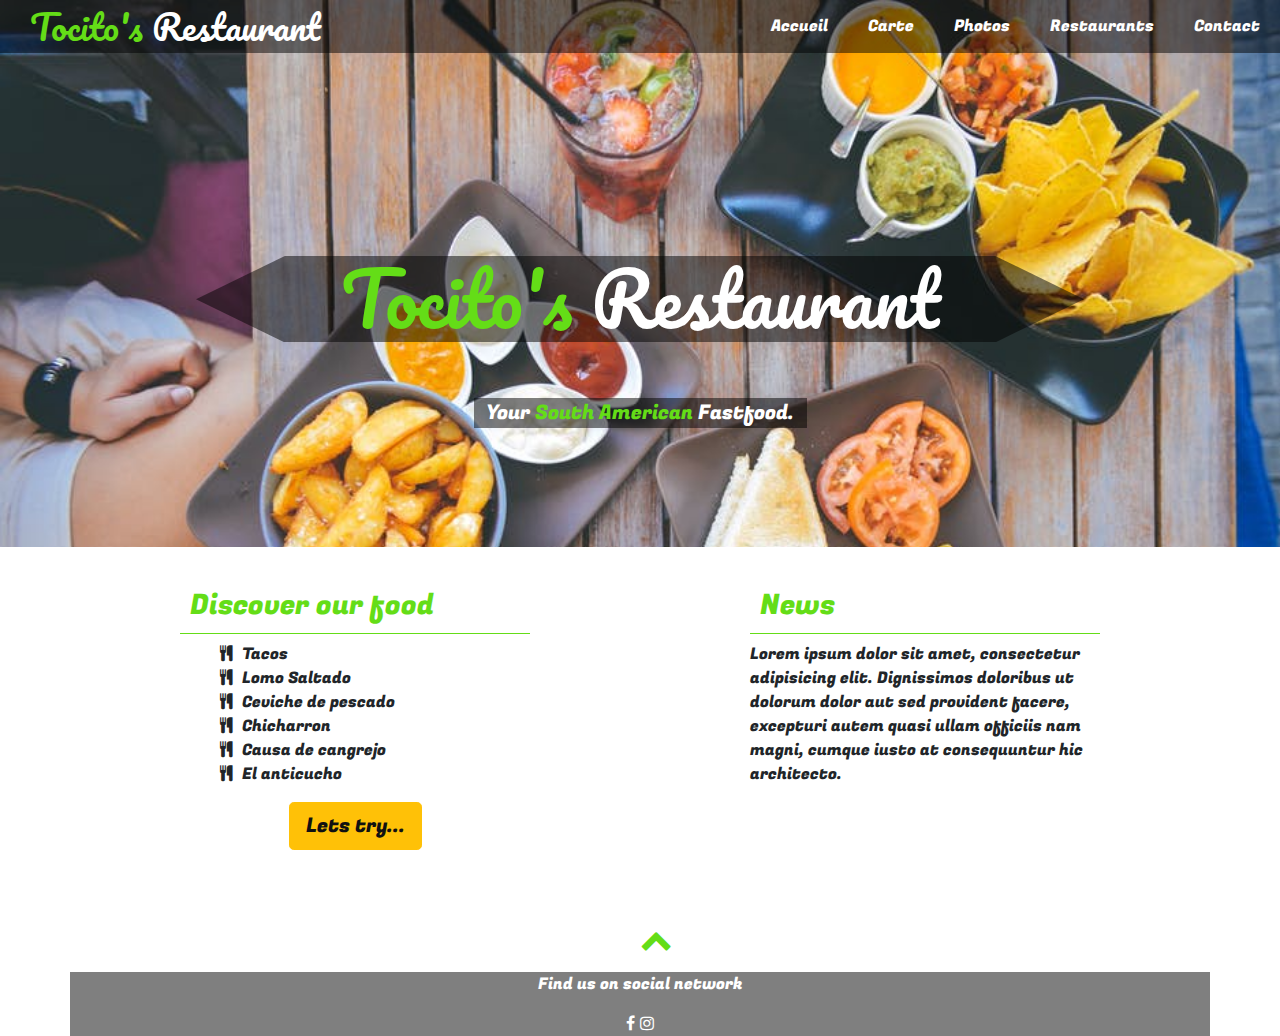
<file: index.html>
<!DOCTYPE html>
<html lang="fr">
<head>
	<meta charset="UTF-8">
	<title>Restaurant-bootstrap</title>

	<meta name="description" content="exercice : réalisation d'un restaurant fictif avec bootstrap">
	<meta name="keywords" content="restaurant bootstrap">

	<meta name="viewport" content="width=device-width, initial-scale=1.0">

	<!-- CSS -->
	<link rel="stylesheet" href="assets/css/style.css">
	
	<!-- Bootstrap -->
	<link rel="stylesheet" href="assets/bootstrap/bootstrap-grid.css">
	<link rel="stylesheet" href="assets/bootstrap/bootstrap-grid.min.css">
	<link rel="stylesheet" href="assets/bootstrap/bootstrap-reboot.css">
	<link rel="stylesheet" href="assets/bootstrap/bootstrap-reboot.min.css">
	<link rel="stylesheet" href="assets/bootstrap/bootstrap.css">
	<link rel="stylesheet" href="assets/bootstrap/bootstrap.min.css">
	
	<!-- JQuery -->
	<script src="https://code.jquery.com/jquery-3.2.1.slim.min.js" integrity="sha384-KJ3o2DKtIkvYIK3UENzmM7KCkRr/rE9/Qpg6aAZGJwFDMVNA/GpGFF93hXpG5KkN" crossorigin="anonymous"></script>

	<!-- Popper.js -->
	<script src="https://cdnjs.cloudflare.com/ajax/libs/popper.js/1.12.3/umd/popper.min.js" integrity="sha384-vFJXuSJphROIrBnz7yo7oB41mKfc8JzQZiCq4NCceLEaO4IHwicKwpJf9c9IpFgh" crossorigin="anonymous"></script>
	<script src="https://maxcdn.bootstrapcdn.com/bootstrap/4.0.0-beta.2/js/bootstrap.min.js" integrity="sha384-alpBpkh1PFOepccYVYDB4do5UnbKysX5WZXm3XxPqe5iKTfUKjNkCk9SaVuEZflJ" crossorigin="anonymous"></script>

	<!-- FONT -->
	 <link href="https://fonts.googleapis.com/css?family=Fugaz+One|Pacifico" rel="stylesheet"> 

	<!--fontawesome-->
	<link rel="stylesheet" href="https://cdnjs.cloudflare.com/ajax/libs/font-awesome/4.7.0/css/font-awesome.min.css">
	
	<!-- https://www.freepik.com/ -> Photo du chef -->

</head>
<body>
<!-- NAVBAR -->

	<nav class="navbar navbar-expand-md navbar-light p-0" id="intro">
		
  		<h2 class="navbar-brand mb-0 h1"><span class="colortotico">Tocito's</span> Restaurant</h2>

		<button class="navbar-toggler" type="button" data-toggle="collapse" data-target="#navbarSupportedContent" aria-controls="navbarSupportedContent" aria-expanded="false" aria-label="Toggle navigation">
			<span class="navbar-toggler-icon"></span>
		</button>

		<div class="collapse navbar-collapse" id="navbarSupportedContent">
			<ul class="navbar-nav">
				<li class="nav-item active">
					<a class="nav-link" href="index.html">Accueil<span class="sr-only">(current)</span></a>
				</li>
				<li class="nav-item">
					<a class="nav-link" href="menu.html">Carte</a>
				</li>
				<li class="nav-item dropdown">
					<a class="nav-link" href="photo.html">Photos</a>
				</li>
				<li class="nav-item">
					<a class="nav-link" href="restaurant.html">Restaurants</a>
				</li>
				<li class="nav-item">
					<a class="nav-link" href="contact.html">Contact</a>
				</li>
			</ul>
		</div>
	</nav>


<!-- End : NAVBAR -->
<!-- JUMBOTRON -->
	<header class="jumbotron jumbotron-fluid">
		<div class="container">
		    <h1 class="display-3"><span class="colortotico">Tocito's</span> Restaurant</h1>
		    <p class="lead">Your <span class="colortotico">South American</span> Fastfood.</p>
	  	</div>
	</header>
<!-- End: JUMBOTRON -->
<!-- PANELS -->
	<main class="container" id="panels">
		<div class="row justify-content-around">
			<div class="col-md-4">
				<div class="panel panel-default">
					<div class="panel-heading">
						<h3 class="panel-title">Discover our food</h3>
					</div>
					<div class="panel-body">
						<ul>
							<li><i class="fa fa-cutlery" aria-hidden="true"></i>
							Tacos</li>
							<li><i class="fa fa-cutlery" aria-hidden="true"></i>
							Lomo Saltado</li>
							<li><i class="fa fa-cutlery" aria-hidden="true"></i>
							Ceviche de pescado</li>
							<li><i class="fa fa-cutlery" aria-hidden="true"></i>
							Chicharron</li>
							<li><i class="fa fa-cutlery" aria-hidden="true"></i>
							Causa de cangrejo</li>
							<li><i class="fa fa-cutlery" aria-hidden="true"></i>
							El anticucho</li>
						</ul>
						<a href="menu.html"><button type="button" class="btn btn-warning btn-lg">Lets try...</button></a>
					</div>
				</div>
			</div>
			<div class="col-md-4">
				<div class="panel panel-default">
					<div class="panel-heading">
						<h3 class="panel-title">News</h3>
					</div>
					<div class="panel-body">
						Lorem ipsum dolor sit amet, consectetur adipisicing elit. Dignissimos doloribus ut dolorum dolor aut sed provident facere, excepturi autem quasi ullam officiis nam magni, cumque iusto at consequuntur hic architecto.
					</div>
				</div>
			</div>
		</div>
	</main>
	<a id="chevron" rel="" href="#intro" class="anchorLink">
			<i class="fa fa-chevron-up fa-2x" aria-hidden="true"></i>
		</a>
<!-- End: PANELS -->
<!-- FOOTER -->
	<footer class="container">
		<div class="row">
			<div class="col-12"><p>Find us on social network</p></div>
			<div class="col-12"><i class="fa fa-facebook" aria-hidden="true"></i> <i class="fa fa-instagram" aria-hidden="true"></i></div>
		</div>
	</footer>
<!-- End : FOOTER -->

	<!--Jquery uniquement pour mettre l'effet "smooth scroll" sur l'encoche en bas !-->	   
	<script src="https://ajax.googleapis.com/ajax/libs/jquery/2.2.4/jquery.min.js"></script> 

	<script src="assets/js/script.js"></script>
</body>
</html>
</file>
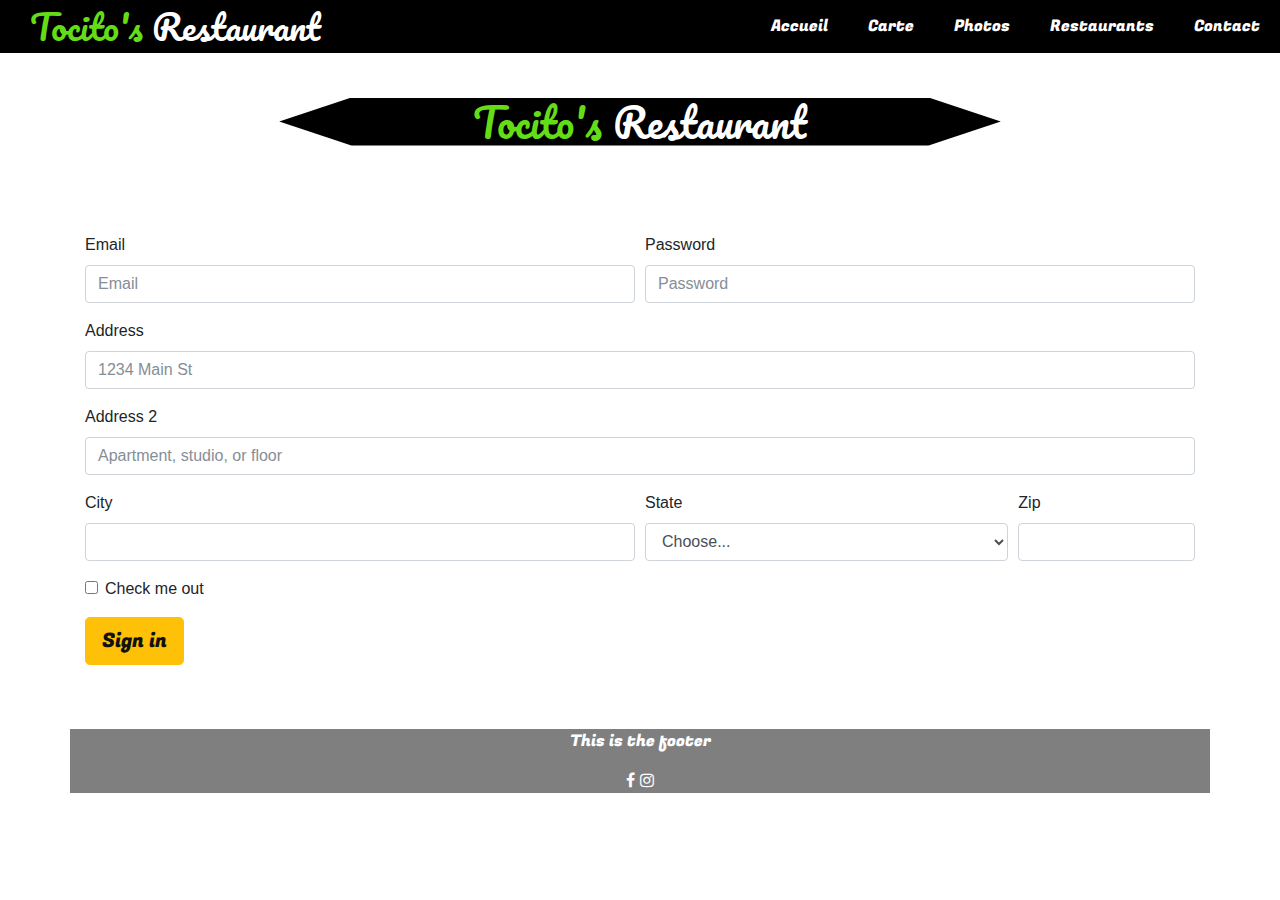
<file: contact.html>
<!DOCTYPE html>
<html lang="fr">
<head>
	<meta charset="UTF-8">
	<title>Restaurant-bootstrap</title>

	<meta name="description" content="exercice : réalisation d'un restaurant fictif avec bootstrap">
	<meta name="keywords" content="restaurant bootstrap">

	<meta name="viewport" content="width=device-width, initial-scale=1.0">

	<!-- CSS -->
	<link rel="stylesheet" href="assets/css/photo.css">
	
	<!-- Bootstrap -->
	<link rel="stylesheet" href="assets/bootstrap/bootstrap-grid.css">
	<link rel="stylesheet" href="assets/bootstrap/bootstrap-grid.min.css">
	<link rel="stylesheet" href="assets/bootstrap/bootstrap-reboot.css">
	<link rel="stylesheet" href="assets/bootstrap/bootstrap-reboot.min.css">
	<link rel="stylesheet" href="assets/bootstrap/bootstrap.css">
	<link rel="stylesheet" href="assets/bootstrap/bootstrap.min.css">
	
	<!-- FONT -->
	 <link href="https://fonts.googleapis.com/css?family=Fugaz+One|Pacifico" rel="stylesheet"> 

	<!--fontawesome-->
	<link rel="stylesheet" href="https://cdnjs.cloudflare.com/ajax/libs/font-awesome/4.7.0/css/font-awesome.min.css">
	
	<!-- https://www.freepik.com/ -> Photo du chef -->

</head>
<body>
<!-- NAVBAR -->

	<nav class="navbar navbar-expand-md navbar-light p-0">
		
  		<h2 class="navbar-brand mb-0 h1"><span class="colortotico">Tocito's</span> Restaurant</h2>

		<button class="navbar-toggler" type="button" data-toggle="collapse" data-target="#navbarSupportedContent" aria-controls="navbarSupportedContent" aria-expanded="false" aria-label="Toggle navigation">
			<span class="navbar-toggler-icon"></span>
		</button>

		<div class="collapse navbar-collapse" id="navbarSupportedContent">
			<ul class="navbar-nav">
				<li class="nav-item active">
					<a class="nav-link" href="index.html">Accueil<span class="sr-only">(current)</span></a>
				</li>
				<li class="nav-item">
					<a class="nav-link" href="menu.html">Carte</a>
				</li>
				<li class="nav-item dropdown">
					<a class="nav-link" href="photo.html">Photos</a>
				</li>
				<li class="nav-item">
					<a class="nav-link" href="restaurant.html">Restaurants</a>
				</li>
				<li class="nav-item">
					<a class="nav-link" href="contact.html">Contact</a>
				</li>
			</ul>
		</div>
	</nav>
<!-- End : NAVBAR -->
<!-- JUMBOTRON -->
	<header class="jumbotron jumbotron-fluid">
		<div class="container">
		    <h1 class="display-6"><span class="colortotico">Tocito's</span> Restaurant</h1>
	  	</div>
	</header>
<!-- End: JUMBOTRON -->
<!-- PANELS -->
<main class="container" id="panels">
	<form>
		<div class="form-row">
			<div class="form-group col-md-6">
				<label for="inputEmail4">Email</label>
				<input type="email" class="form-control" id="inputEmail4" placeholder="Email">
			</div>
			<div class="form-group col-md-6">
				<label for="inputPassword4">Password</label>
				<input type="password" class="form-control" id="inputPassword4" placeholder="Password">
			</div>
		</div>
		<div class="form-group">
			<label for="inputAddress">Address</label>
			<input type="text" class="form-control" id="inputAddress" placeholder="1234 Main St">
		</div>
		<div class="form-group">
			<label for="inputAddress2">Address 2</label>
			<input type="text" class="form-control" id="inputAddress2" placeholder="Apartment, studio, or floor">
		</div>
		<div class="form-row">
			<div class="form-group col-md-6">
				<label for="inputCity">City</label>
				<input type="text" class="form-control" id="inputCity">
			</div>
			<div class="form-group col-md-4">
				<label for="inputState">State</label>
				<select id="inputState" class="form-control">
					<option selected>Choose...</option>
					<option>...</option>
				</select>
			</div>
			<div class="form-group col-md-2">
				<label for="inputZip">Zip</label>
				<input type="text" class="form-control" id="inputZip">
			</div>
		</div>
		<div class="form-group">
			<div class="form-check">
				<label class="form-check-label">
					<input class="form-check-input" type="checkbox"> Check me out
				</label>
			</div>
		</div>
		<button type="button" class="btn btn-warning btn-lg">Sign in</button>
	</form>
</main>
<!-- End: PANELS -->
<!-- FOOTER -->
	<footer class="container">
		<div class="row">
			<div class="col-12"><p>This is the footer</p></div>
			<div class="col-12"><i class="fa fa-facebook" aria-hidden="true"></i> <i class="fa fa-instagram" aria-hidden="true"></i></div>
		</div>
	</footer>
<!-- End : FOOTER -->
	<!-- JQuery -->
	<script src="https://code.jquery.com/jquery-3.2.1.slim.min.js" integrity="sha384-KJ3o2DKtIkvYIK3UENzmM7KCkRr/rE9/Qpg6aAZGJwFDMVNA/GpGFF93hXpG5KkN" crossorigin="anonymous"></script>

	<!-- Popper.js -->
	<script src="https://cdnjs.cloudflare.com/ajax/libs/popper.js/1.12.3/umd/popper.min.js" integrity="sha384-vFJXuSJphROIrBnz7yo7oB41mKfc8JzQZiCq4NCceLEaO4IHwicKwpJf9c9IpFgh" crossorigin="anonymous"></script>
	<script src="https://maxcdn.bootstrapcdn.com/bootstrap/4.0.0-beta.2/js/bootstrap.min.js" integrity="sha384-alpBpkh1PFOepccYVYDB4do5UnbKysX5WZXm3XxPqe5iKTfUKjNkCk9SaVuEZflJ" crossorigin="anonymous"></script>
</body>
</html>
</file>
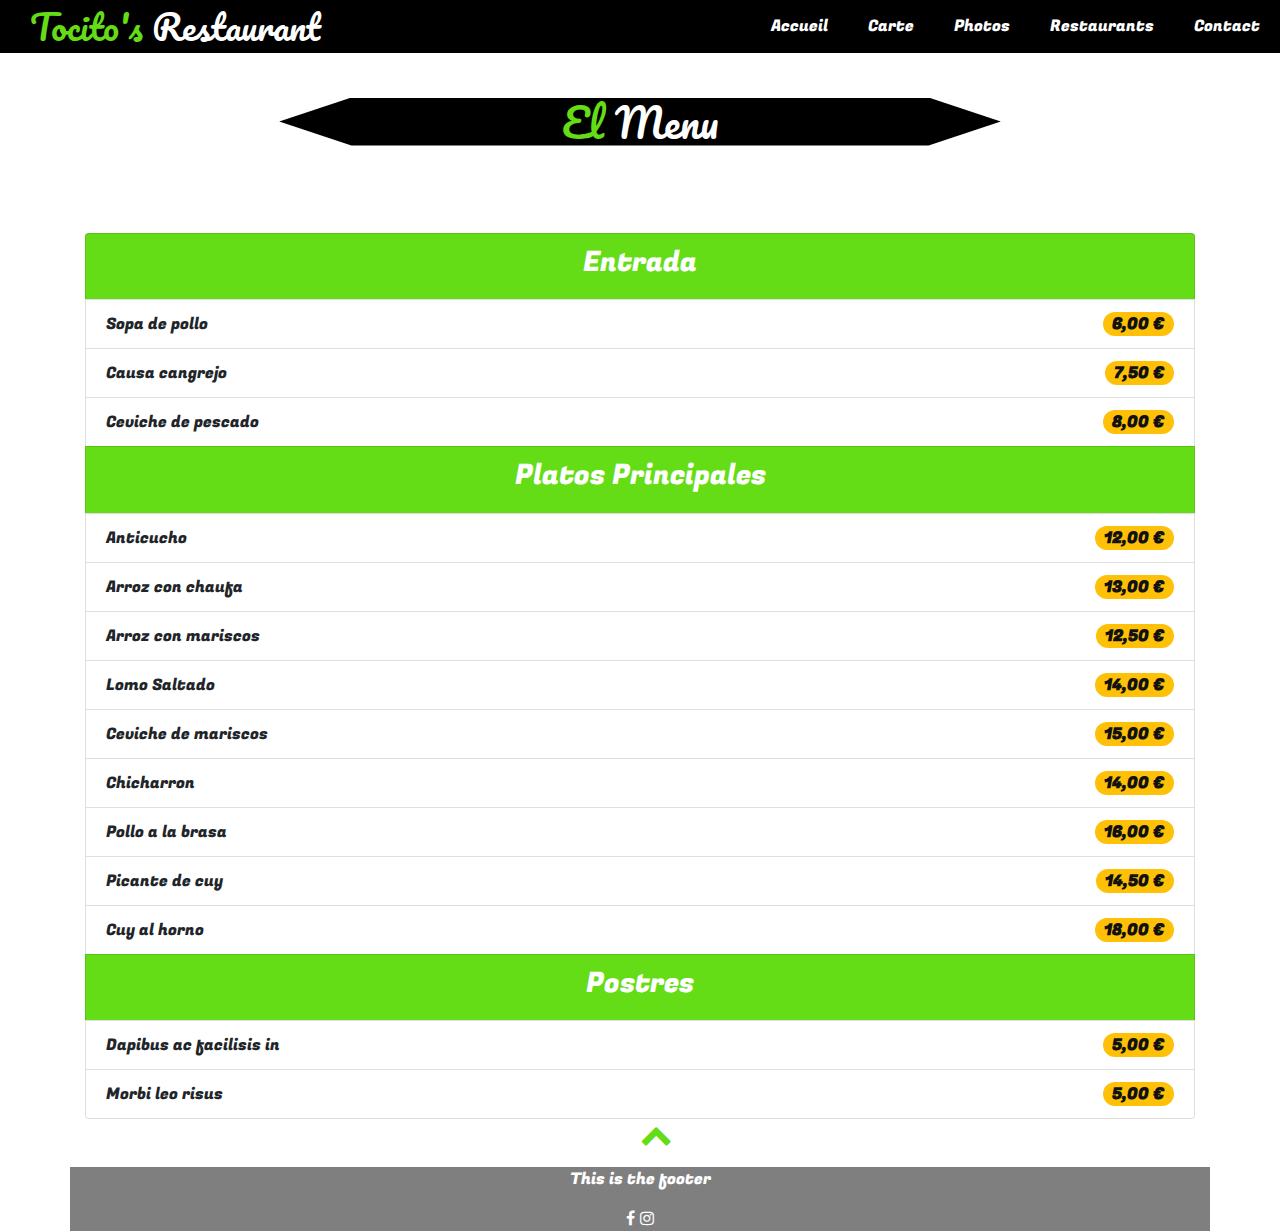
<file: menu.html>
<!DOCTYPE html>
<html lang="fr">
<head>
	<meta charset="UTF-8">
	<title>Menu</title>

	<meta name="description" content="exercice : réalisation d'un restaurant fictif avec bootstrap">
	<meta name="keywords" content="restaurant bootstrap">

	<meta name="viewport" content="width=device-width, initial-scale=1.0">

	<!-- CSS -->
	<link rel="stylesheet" href="assets/css/photo.css">
	
	<!-- Bootstrap -->
	<link rel="stylesheet" href="assets/bootstrap/bootstrap-grid.css">
	<link rel="stylesheet" href="assets/bootstrap/bootstrap-grid.min.css">
	<link rel="stylesheet" href="assets/bootstrap/bootstrap-reboot.css">
	<link rel="stylesheet" href="assets/bootstrap/bootstrap-reboot.min.css">
	<link rel="stylesheet" href="assets/bootstrap/bootstrap.css">
	<link rel="stylesheet" href="assets/bootstrap/bootstrap.min.css">
	
	<!-- JQuery -->
	<script src="https://code.jquery.com/jquery-3.2.1.slim.min.js" integrity="sha384-KJ3o2DKtIkvYIK3UENzmM7KCkRr/rE9/Qpg6aAZGJwFDMVNA/GpGFF93hXpG5KkN" crossorigin="anonymous"></script>

	<!-- Popper.js -->
	<script src="https://cdnjs.cloudflare.com/ajax/libs/popper.js/1.12.3/umd/popper.min.js" integrity="sha384-vFJXuSJphROIrBnz7yo7oB41mKfc8JzQZiCq4NCceLEaO4IHwicKwpJf9c9IpFgh" crossorigin="anonymous"></script>
	<script src="https://maxcdn.bootstrapcdn.com/bootstrap/4.0.0-beta.2/js/bootstrap.min.js" integrity="sha384-alpBpkh1PFOepccYVYDB4do5UnbKysX5WZXm3XxPqe5iKTfUKjNkCk9SaVuEZflJ" crossorigin="anonymous"></script>

	<!-- FONT -->
	 <link href="https://fonts.googleapis.com/css?family=Fugaz+One|Pacifico" rel="stylesheet"> 

	<!--fontawesome-->
	<link rel="stylesheet" href="https://cdnjs.cloudflare.com/ajax/libs/font-awesome/4.7.0/css/font-awesome.min.css">
	
	<!-- https://www.freepik.com/ -> Photo du chef -->

</head>
<body>
<!-- NAVBAR -->

	<nav class="navbar navbar-expand-md navbar-light p-0" id="intro">
		
  		<h2 class="navbar-brand mb-0 h1"><span class="colortotico">Tocito's</span> Restaurant</h2>

		<button class="navbar-toggler" type="button" data-toggle="collapse" data-target="#navbarSupportedContent" aria-controls="navbarSupportedContent" aria-expanded="false" aria-label="Toggle navigation">
			<span class="navbar-toggler-icon"></span>
		</button>

		<div class="collapse navbar-collapse" id="navbarSupportedContent">
			<ul class="navbar-nav">
				<li class="nav-item active">
					<a class="nav-link" href="index.html">Accueil<span class="sr-only">(current)</span></a>
				</li>
				<li class="nav-item">
					<a class="nav-link" href="menu.html">Carte</a>
				</li>
				<li class="nav-item dropdown">
					<a class="nav-link" href="photo.html">Photos</a>
				</li>
				<li class="nav-item">
					<a class="nav-link" href="restaurant.html">Restaurants</a>
				</li>
				<li class="nav-item">
					<a class="nav-link" href="contact.html">Contact</a>
				</li>
			</ul>
		</div>
	</nav>
<!-- End : NAVBAR -->
<!-- JUMBOTRON -->
	<header class="jumbotron jumbotron-fluid">
		<div class="container">
		    <h1 class="display-7"><span class="colortotico">El</span> Menu</h1>
	  	</div>
	</header>
<!-- End: JUMBOTRON -->
<!-- MAIN : MENU -->
	<main class="container">
		<ul class="list-group">
			<li class="list-group-item  text-center titles-menu"><h3>Entrada</h3></li>
			<li class="list-group-item d-flex justify-content-between align-items-center">
				Sopa de pollo
				<span class="badge badge-warning badge-pill">6,00 €</span>
			</li>
			<li class="list-group-item d-flex justify-content-between align-items-center">
				Causa cangrejo
				<span class="badge badge-warning badge-pill">7,50 €</span>
			</li>
			<li class="list-group-item d-flex justify-content-between align-items-center">
				Ceviche de pescado
				<span class="badge badge-warning badge-pill">8,00 €</span>
			</li>
			<li class="list-group-item text-center titles-menu"><h3>Platos Principales</h3></li>
			<li class="list-group-item d-flex justify-content-between align-items-center">
				Anticucho
				<span class="badge badge-warning badge-pill">12,00 €</span>
			</li>
			<li class="list-group-item d-flex justify-content-between align-items-center">
				Arroz con chaufa
				<span class="badge badge-warning badge-pill">13,00 €</span>
			</li>
			<li class="list-group-item d-flex justify-content-between align-items-center">
				Arroz con mariscos
				<span class="badge badge-warning badge-pill">12,50 €</span>
			</li>
			<li class="list-group-item d-flex justify-content-between align-items-center">
				Lomo Saltado
				<span class="badge badge-warning badge-pill">14,00 €</span>
			</li>
			<li class="list-group-item d-flex justify-content-between align-items-center">
				Ceviche de mariscos
				<span class="badge badge-warning badge-pill">15,00 €</span>
			</li>
			<li class="list-group-item d-flex justify-content-between align-items-center">
				Chicharron
				<span class="badge badge-warning badge-pill">14,00 €</span>
			</li>
			<li class="list-group-item d-flex justify-content-between align-items-center">
				Pollo a la brasa
				<span class="badge badge-warning badge-pill">16,00 €</span>
			</li>
			<li class="list-group-item d-flex justify-content-between align-items-center">
				Picante de cuy
				<span class="badge badge-warning badge-pill">14,50 €</span>
			</li>
			<li class="list-group-item d-flex justify-content-between align-items-center">
				Cuy al horno
				<span class="badge badge-warning badge-pill">18,00 €</span>
			</li>
			<li class="list-group-item text-center titles-menu"><h3>Postres</h3></li>
			<li class="list-group-item d-flex justify-content-between align-items-center">
				Dapibus ac facilisis in
				<span class="badge badge-warning badge-pill">5,00 €</span>
			</li>
			<li class="list-group-item d-flex justify-content-between align-items-center">
				Morbi leo risus
				<span class="badge badge-warning badge-pill">5,00 €</span>
			</li>
		</ul>
		<a id=chevron rel="" href="#intro" class="anchorLink">
			<i class="fa fa-chevron-up fa-2x" aria-hidden="true"></i>
		</a>
	</main>
<!-- End : MAIN : MENU -->
<!-- FOOTER -->
	<footer class="container">
		<div class="row">
			<div class="col-12"><p>This is the footer</p></div>
			<div class="col-12"><i class="fa fa-facebook" aria-hidden="true"></i> <i class="fa fa-instagram" aria-hidden="true"></i></div>
		</div>
	</footer>
<!-- End : FOOTER -->

<!--Jquery uniquement pour mettre l'effet "smooth scroll" sur l'encoche en bas !-->	     
	<script src="https://ajax.googleapis.com/ajax/libs/jquery/2.2.4/jquery.min.js"></script> 

	<script src="assets/js/script.js"></script>
</body>
</html>
</file>
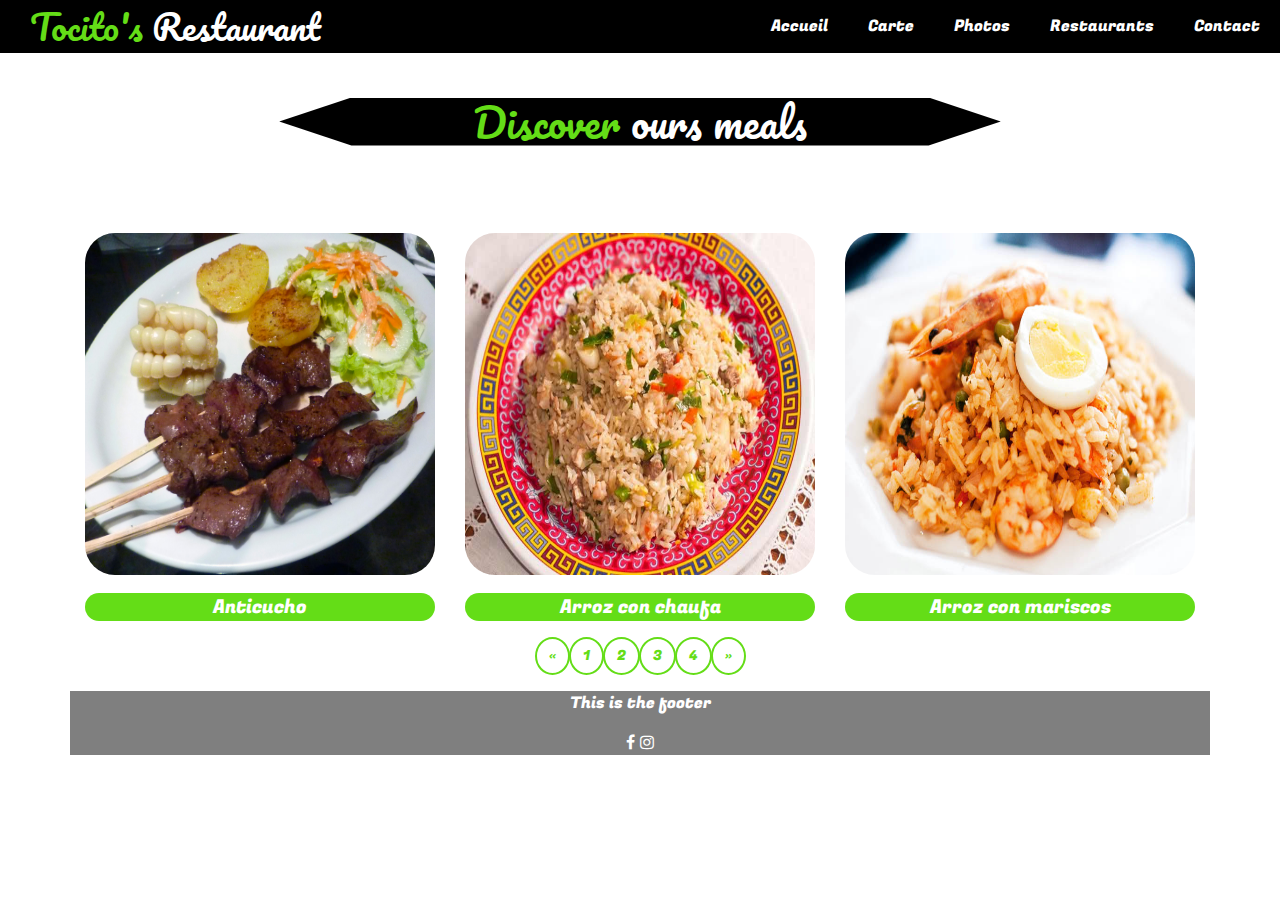
<file: photo.html>
<!DOCTYPE html>
<html lang="fr">
<head>
	<meta charset="UTF-8">
	<title>Restaurant-bootstrap</title>

	<meta name="description" content="exercice : réalisation d'un restaurant fictif avec bootstrap">
	<meta name="keywords" content="restaurant bootstrap">

	<meta name="viewport" content="width=device-width, initial-scale=1.0">

	<!-- CSS -->
	<link rel="stylesheet" href="assets/css/photo.css">
	
	<!-- Bootstrap -->
	<link rel="stylesheet" href="assets/bootstrap/bootstrap-grid.css">
	<link rel="stylesheet" href="assets/bootstrap/bootstrap-grid.min.css">
	<link rel="stylesheet" href="assets/bootstrap/bootstrap-reboot.css">
	<link rel="stylesheet" href="assets/bootstrap/bootstrap-reboot.min.css">
	<link rel="stylesheet" href="assets/bootstrap/bootstrap.css">
	<link rel="stylesheet" href="assets/bootstrap/bootstrap.min.css">
	
	<!-- FONT -->
	 <link href="https://fonts.googleapis.com/css?family=Fugaz+One|Pacifico" rel="stylesheet"> 

	<!--fontawesome-->
	<link rel="stylesheet" href="https://cdnjs.cloudflare.com/ajax/libs/font-awesome/4.7.0/css/font-awesome.min.css">
	
	<!-- https://www.freepik.com/ -> Photo du chef -->

</head>
<body>
<!-- NAVBAR -->
	<nav class="navbar navbar-expand-md navbar-light p-0">
		
  		<h2 class="navbar-brand mb-0 h1"><span class="colortotico">Tocito's</span> Restaurant</h2>

		<button class="navbar-toggler" type="button" data-toggle="collapse" data-target="#navbarSupportedContent" aria-controls="navbarSupportedContent" aria-expanded="false" aria-label="Toggle navigation">
			<span class="navbar-toggler-icon"></span>
		</button>

		<div class="collapse navbar-collapse" id="navbarSupportedContent">
			<ul class="navbar-nav">
				<li class="nav-item active">
					<a class="nav-link" href="index.html">Accueil<span class="sr-only">(current)</span></a>
				</li>
				<li class="nav-item">
					<a class="nav-link" href="menu.html">Carte</a>
				</li>
				<li class="nav-item dropdown">
					<a class="nav-link" href="photo.html">Photos</a>
				</li>
				<li class="nav-item">
					<a class="nav-link" href="restaurant.html">Restaurants</a>
				</li>
				<li class="nav-item">
					<a class="nav-link" href="contact.html">Contact</a>
				</li>
			</ul>
		</div>
	</nav>
<!-- End : NAVBAR -->
<!-- JUMBOTRON -->
	<header class="jumbotron jumbotron-fluid">
		<div class="container">
		    <h1 class="display-6"><span class="colortotico">Discover</span> ours meals</h1>
	  	</div>
	</header>
<!-- End: JUMBOTRON -->
<!-- GALLERY PHOTOS -->
	<main class="container">
			<div class="row justify-content-around" id="gallery">
				<div class="col-12 mb-3 col-md-4">
					<img  class="figure-img img-fluid" src="assets/img/gallery/anticucho.jpg" alt="Anticucho">
					 <figcaption class="figure-caption text-center">Anticucho</figcaption>
				</div>
				<div class="col-12 mb-3 col-md-4">
					<img class="figure-img img-fluid" src="assets/img/gallery/arroz-chaufa.jpg" alt="Arroz-chaufa">
					<figcaption class="figure-caption text-center">Arroz con chaufa</figcaption>
				</div>
				<div class="col-12 mb-3 col-md-4">
					<img class="figure-img img-fluid" src="assets/img/gallery/arroz-con-mariscos.jpg" alt="Arroz con mariscos">
					<figcaption class="figure-caption text-center">Arroz con mariscos</figcaption>
				</div>
			</div>
			<nav aria-label="Gallery photos">
				<ul class="pagination justify-content-center">
					<li class="page-item">
						<a class="page-link" href="#" aria-label="Previous"><span aria-hidden="true">&laquo;</span>
							<span class="sr-only">Previous</span>
						</a>
					</li>
					<li class="page-item">
						<a class="page-link" href="photo.html">1</a>
					</li>
					<li class="page-item">
						<a class="page-link" href="photo2.html">2</a>
					</li>
					<li class="page-item">
						<a class="page-link" href="photo3.html">3</a>
					</li>
					<li class="page-item">
						<a class="page-link" href="photo4.html">4</a>
					</li>
					<li class="page-item">
						<a class="page-link" href="photo2.html" aria-label="Next"><span aria-hidden="true">&raquo;</span>
							<span class="sr-only">Next</span></a>
						</li>
					</ul>
				</nav>
	</main>
<!-- End: GALLERY PHOTOS -->
<!-- FOOTER -->
	<footer class="container">
		<div class="row">
			<div class="col-12"><p>This is the footer</p></div>
			<div class="col-12"><i class="fa fa-facebook" aria-hidden="true"></i> <i class="fa fa-instagram" aria-hidden="true"></i></div>
		</div>
	</footer>
<!-- End : FOOTER -->

	
	<!-- JQuery -->
	<script src="https://code.jquery.com/jquery-3.2.1.slim.min.js" integrity="sha384-KJ3o2DKtIkvYIK3UENzmM7KCkRr/rE9/Qpg6aAZGJwFDMVNA/GpGFF93hXpG5KkN" crossorigin="anonymous"></script>

	<!-- Popper.js -->
	<script src="https://cdnjs.cloudflare.com/ajax/libs/popper.js/1.12.3/umd/popper.min.js" integrity="sha384-vFJXuSJphROIrBnz7yo7oB41mKfc8JzQZiCq4NCceLEaO4IHwicKwpJf9c9IpFgh" crossorigin="anonymous"></script>
	<script src="https://maxcdn.bootstrapcdn.com/bootstrap/4.0.0-beta.2/js/bootstrap.min.js" integrity="sha384-alpBpkh1PFOepccYVYDB4do5UnbKysX5WZXm3XxPqe5iKTfUKjNkCk9SaVuEZflJ" crossorigin="anonymous"></script>
</body>
</html>
</file>
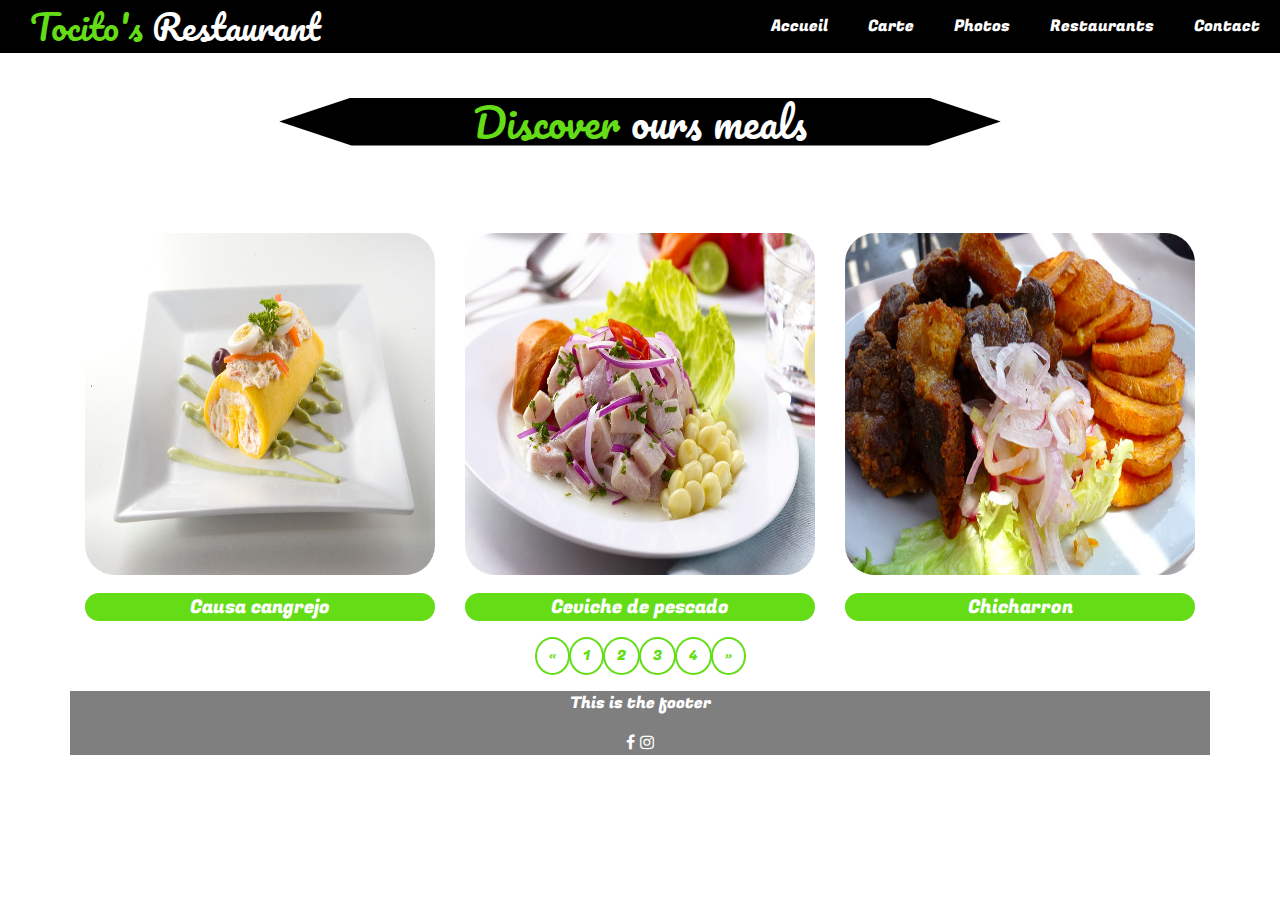
<file: photo2.html>
<!DOCTYPE html>
<html lang="fr">
<head>
	<meta charset="UTF-8">
	<title>Restaurant-bootstrap</title>

	<meta name="description" content="exercice : réalisation d'un restaurant fictif avec bootstrap">
	<meta name="keywords" content="restaurant bootstrap">

	<meta name="viewport" content="width=device-width, initial-scale=1.0">

	<!-- CSS -->
	<link rel="stylesheet" href="assets/css/photo.css">
	
	<!-- Bootstrap -->
	<link rel="stylesheet" href="assets/bootstrap/bootstrap-grid.css">
	<link rel="stylesheet" href="assets/bootstrap/bootstrap-grid.min.css">
	<link rel="stylesheet" href="assets/bootstrap/bootstrap-reboot.css">
	<link rel="stylesheet" href="assets/bootstrap/bootstrap-reboot.min.css">
	<link rel="stylesheet" href="assets/bootstrap/bootstrap.css">
	<link rel="stylesheet" href="assets/bootstrap/bootstrap.min.css">
	
	<!-- FONT -->
	 <link href="https://fonts.googleapis.com/css?family=Fugaz+One|Pacifico" rel="stylesheet"> 

	<!--fontawesome-->
	<link rel="stylesheet" href="https://cdnjs.cloudflare.com/ajax/libs/font-awesome/4.7.0/css/font-awesome.min.css">
	
	<!-- https://www.freepik.com/ -> Photo du chef -->

</head>
<body>
<!-- NAVBAR -->
	<nav class="navbar navbar-expand-md navbar-light p-0">
		
  		<h2 class="navbar-brand mb-0 h1"><span class="colortotico">Tocito's</span> Restaurant</h2>

		<button class="navbar-toggler" type="button" data-toggle="collapse" data-target="#navbarSupportedContent" aria-controls="navbarSupportedContent" aria-expanded="false" aria-label="Toggle navigation">
			<span class="navbar-toggler-icon"></span>
		</button>

		<div class="collapse navbar-collapse" id="navbarSupportedContent">
			<ul class="navbar-nav">
				<li class="nav-item active">
					<a class="nav-link" href="index.html">Accueil<span class="sr-only">(current)</span></a>
				</li>
				<li class="nav-item">
					<a class="nav-link" href="menu.html">Carte</a>
				</li>
				<li class="nav-item dropdown">
					<a class="nav-link" href="photo.html">Photos</a>
				</li>
				<li class="nav-item">
					<a class="nav-link" href="restaurant.html">Restaurants</a>
				</li>
				<li class="nav-item">
					<a class="nav-link" href="contact.html">Contact</a>
				</li>
			</ul>
		</div>
	</nav>
<!-- End : NAVBAR -->
<!-- JUMBOTRON -->
	<header class="jumbotron jumbotron-fluid">
		<div class="container">
		    <h1 class="display-6"><span class="colortotico">Discover</span> ours meals</h1>
	  	</div>
	</header>
<!-- End: JUMBOTRON -->
<!-- GALLERY PHOTOS -->
	<main class="container">
		<div class="row justify-content-around" id="gallery">
			<div class="col-12 mb-3 col-md-4">
				<img class="figure-img img-fluid" src="assets/img/gallery/causa-cangrejo.jpg" alt="Causa Cangrejo">
				<figcaption class="figure-caption text-center">Causa cangrejo</figcaption>
			</div>
			<div class="col-12 mb-3 col-md-4">
				<img class="figure-img img-fluid" src="assets/img/gallery/ceviche-pescado.jpg" alt="Ceviche de pescado">
				<figcaption class="figure-caption text-center">Ceviche de pescado</figcaption>
			</div>
			<div class="col-12 mb-3 col-md-4">
				<img class="figure-img img-fluid" src="assets/img/gallery/chicharron.jpg" alt="Chicharron">
				<figcaption class="figure-caption text-center">Chicharron</figcaption>
			</div>
		</div>
		<nav aria-label="Gallery photos">
			<ul class="pagination justify-content-center">
				<li class="page-item">
					<a class="page-link" href="photo.html" aria-label="Previous"><span aria-hidden="true">&laquo;</span>
						<span class="sr-only">Previous</span>
					</a>
				</li>
				<li class="page-item">
					<a class="page-link" href="photo.html">1</a>
				</li>
				<li class="page-item">
					<a class="page-link" href="photo2.html">2</a>
				</li>
				<li class="page-item">
					<a class="page-link" href="photo3.html">3</a>
				</li>
				<li class="page-item">
					<a class="page-link" href="photo4.html">4</a>
				</li>
				<li class="page-item">
					<a class="page-link" href="photo3.html" aria-label="Next"><span aria-hidden="true">&raquo;</span>
						<span class="sr-only">Next</span>
					</a>
				</li>
			</ul>
		</nav>
	</main>
<!-- End: GALLERY PHOTOS -->
<!-- FOOTER -->
	<footer class="container">
		<div class="row">
			<div class="col-12"><p>This is the footer</p></div>
			<div class="col-12"><i class="fa fa-facebook" aria-hidden="true"></i> <i class="fa fa-instagram" aria-hidden="true"></i></div>
		</div>
	</footer>
<!-- End : FOOTER -->

	
	<!-- JQuery -->
	<script src="https://code.jquery.com/jquery-3.2.1.slim.min.js" integrity="sha384-KJ3o2DKtIkvYIK3UENzmM7KCkRr/rE9/Qpg6aAZGJwFDMVNA/GpGFF93hXpG5KkN" crossorigin="anonymous"></script>

	<!-- Popper.js -->
	<script src="https://cdnjs.cloudflare.com/ajax/libs/popper.js/1.12.3/umd/popper.min.js" integrity="sha384-vFJXuSJphROIrBnz7yo7oB41mKfc8JzQZiCq4NCceLEaO4IHwicKwpJf9c9IpFgh" crossorigin="anonymous"></script>
	<script src="https://maxcdn.bootstrapcdn.com/bootstrap/4.0.0-beta.2/js/bootstrap.min.js" integrity="sha384-alpBpkh1PFOepccYVYDB4do5UnbKysX5WZXm3XxPqe5iKTfUKjNkCk9SaVuEZflJ" crossorigin="anonymous"></script>
</body>
</html>
</file>
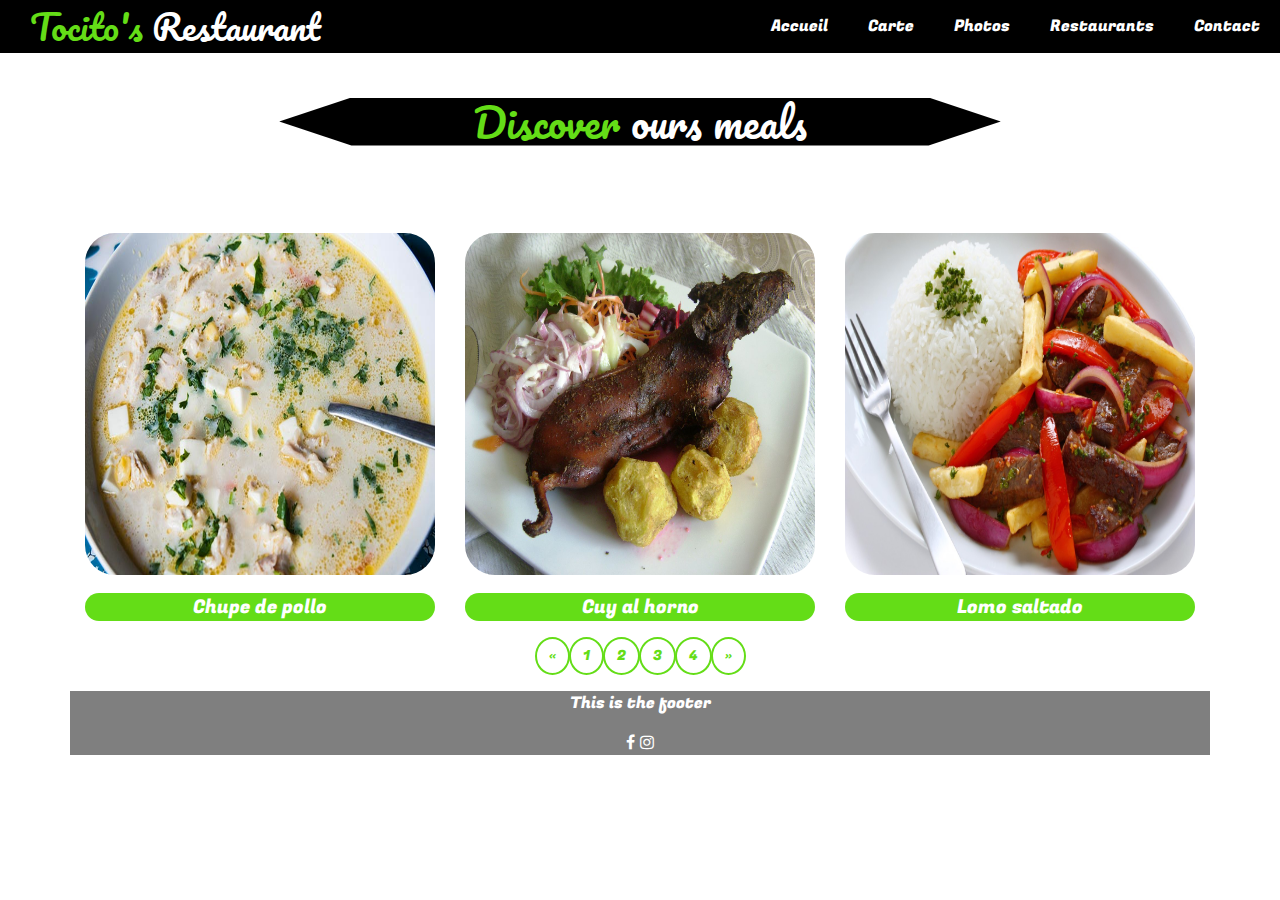
<file: photo3.html>
<!DOCTYPE html>
<html lang="fr">
<head>
	<meta charset="UTF-8">
	<title>Restaurant-bootstrap</title>

	<meta name="description" content="exercice : réalisation d'un restaurant fictif avec bootstrap">
	<meta name="keywords" content="restaurant bootstrap">

	<meta name="viewport" content="width=device-width, initial-scale=1.0">

	<!-- CSS -->
	<link rel="stylesheet" href="assets/css/photo.css">
	
	<!-- Bootstrap -->
	<link rel="stylesheet" href="assets/bootstrap/bootstrap-grid.css">
	<link rel="stylesheet" href="assets/bootstrap/bootstrap-grid.min.css">
	<link rel="stylesheet" href="assets/bootstrap/bootstrap-reboot.css">
	<link rel="stylesheet" href="assets/bootstrap/bootstrap-reboot.min.css">
	<link rel="stylesheet" href="assets/bootstrap/bootstrap.css">
	<link rel="stylesheet" href="assets/bootstrap/bootstrap.min.css">
	
	

	<!-- FONT -->
	 <link href="https://fonts.googleapis.com/css?family=Fugaz+One|Pacifico" rel="stylesheet"> 

	<!--fontawesome-->
	<link rel="stylesheet" href="https://cdnjs.cloudflare.com/ajax/libs/font-awesome/4.7.0/css/font-awesome.min.css">
	
	<!-- https://www.freepik.com/ -> Photo du chef -->

</head>
<body>
<!-- NAVBAR -->

	<nav class="navbar navbar-expand-md navbar-light p-0">
		
  		<h2 class="navbar-brand mb-0 h1"><span class="colortotico">Tocito's</span> Restaurant</h2>

		<button class="navbar-toggler" type="button" data-toggle="collapse" data-target="#navbarSupportedContent" aria-controls="navbarSupportedContent" aria-expanded="false" aria-label="Toggle navigation">
			<span class="navbar-toggler-icon"></span>
		</button>

		<div class="collapse navbar-collapse" id="navbarSupportedContent">
			<ul class="navbar-nav">
				<li class="nav-item active">
					<a class="nav-link" href="index.html">Accueil<span class="sr-only">(current)</span></a>
				</li>
				<li class="nav-item">
					<a class="nav-link" href="menu.html">Carte</a>
				</li>
				<li class="nav-item dropdown">
					<a class="nav-link" href="photo.html">Photos</a>
				</li>
				<li class="nav-item">
					<a class="nav-link" href="restaurant.html">Restaurants</a>
				</li>
				<li class="nav-item">
					<a class="nav-link" href="contact.html">Contact</a>
				</li>
			</ul>
		</div>
	</nav>
<!-- End : NAVBAR -->
<!-- JUMBOTRON -->
	<header class="jumbotron jumbotron-fluid">
		<div class="container">
		    <h1 class="display-6"><span class="colortotico">Discover</span> ours meals</h1>
	  	</div>
	</header>
<!-- End: JUMBOTRON -->
<!-- GALLERY PHOTOS -->
	<main class="container ">
		<div class="row justify-content-around" id="gallery">
			<div class="col-12 mb-3 col-md-4">
				<img class="figure-img img-fluid" src="assets/img/gallery/chupe-de-pollo.jpg" alt="Chupe de pollo">
				<figcaption class="figure-caption text-center">Chupe de pollo</figcaption>
			</div>
			<div class="col-12 mb-3 col-md-4">
				<img class="figure-img img-fluid" src="assets/img/gallery/cuy.jpg" alt="Cuy al horno">
				<figcaption class="figure-caption text-center">Cuy al horno</figcaption>
			</div>
			<div class="col-12 mb-3 col-md-4">
				<img class="figure-img img-fluid" src="assets/img/gallery/lomo-saltado.jpg" alt="Lomo Saltado">
				<figcaption class="figure-caption text-center">Lomo saltado</figcaption>
			</div>
		</div>
		<nav aria-label="Gallery photos">
			<ul class="pagination justify-content-center">
				<li class="page-item">
					<a class="page-link" href="photo2.html" aria-label="Previous"> <span aria-hidden="true">&laquo;</span>
						<span class="sr-only">Previous</span>
					</a>
				</li>
				<li class="page-item">
					<a class="page-link" href="photo.html">1</a>
				</li>
				<li class="page-item">
					<a class="page-link" href="photo2.html">2</a>
				</li>
				<li class="page-item">
					<a class="page-link" href="photo3.html">3</a>
				</li>
				<li class="page-item">
					<a class="page-link" href="photo4.html">4</a>
				</li>
				<li class="page-item">
					<a class="page-link" href="photo4.html" aria-label="Next"><span aria-hidden="true">&raquo;</span>
						<span class="sr-only">Next</span>
					</a>
				</li>
			</ul>
		</nav>
	</main>
<!-- End: GALLERY PHOTOS -->
<!-- FOOTER -->
	<footer class="container">
		<div class="row">
			<div class="col-12"><p>This is the footer</p></div>
			<div class="col-12"><i class="fa fa-facebook" aria-hidden="true"></i> <i class="fa fa-instagram" aria-hidden="true"></i></div>
		</div>
	</footer>
<!-- End : FOOTER -->

	
	<!-- JQuery -->
	<script src="https://code.jquery.com/jquery-3.2.1.slim.min.js" integrity="sha384-KJ3o2DKtIkvYIK3UENzmM7KCkRr/rE9/Qpg6aAZGJwFDMVNA/GpGFF93hXpG5KkN" crossorigin="anonymous"></script>

	<!-- Popper.js -->
	<script src="https://cdnjs.cloudflare.com/ajax/libs/popper.js/1.12.3/umd/popper.min.js" integrity="sha384-vFJXuSJphROIrBnz7yo7oB41mKfc8JzQZiCq4NCceLEaO4IHwicKwpJf9c9IpFgh" crossorigin="anonymous"></script>
	<script src="https://maxcdn.bootstrapcdn.com/bootstrap/4.0.0-beta.2/js/bootstrap.min.js" integrity="sha384-alpBpkh1PFOepccYVYDB4do5UnbKysX5WZXm3XxPqe5iKTfUKjNkCk9SaVuEZflJ" crossorigin="anonymous"></script>
</body>
</html>
</file>
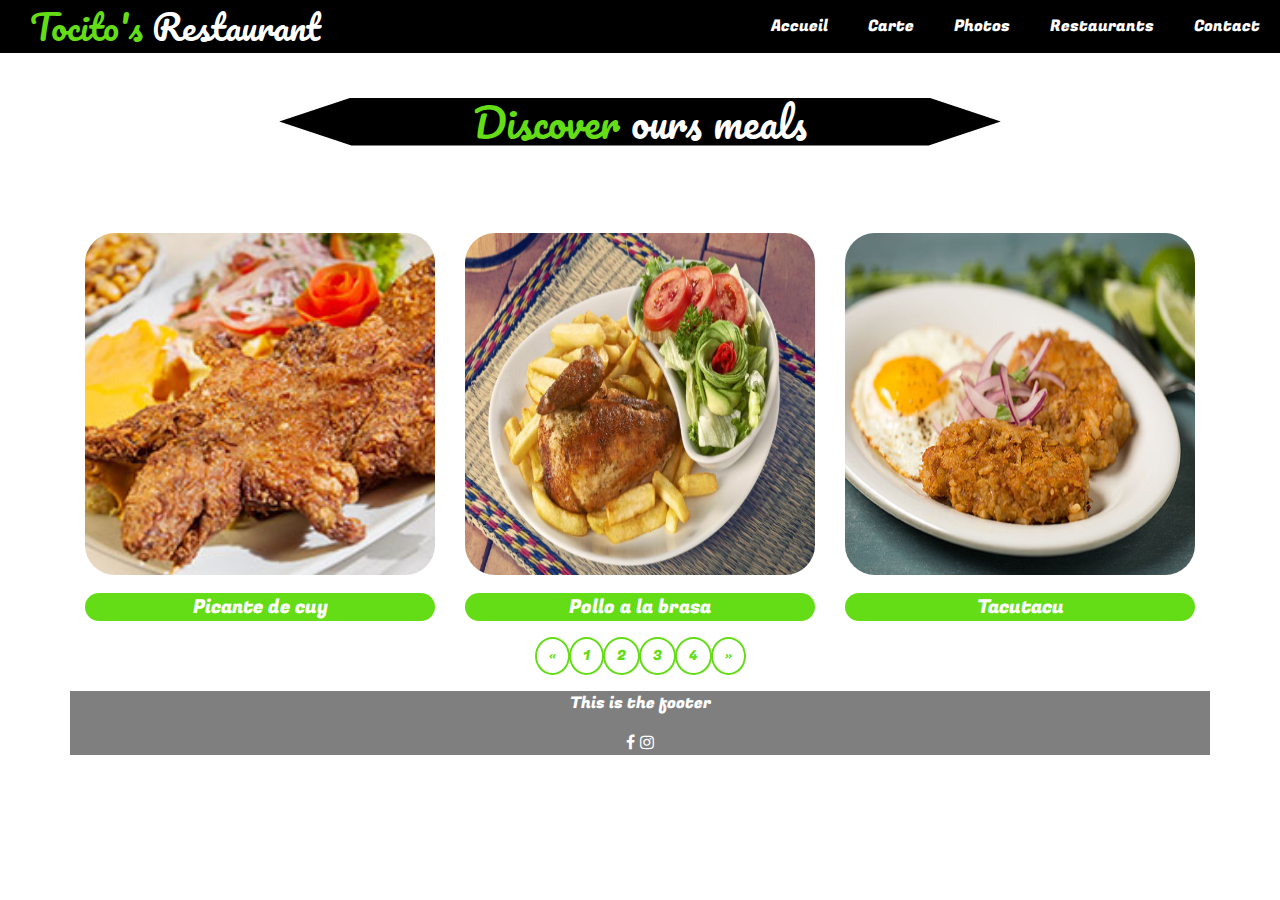
<file: photo4.html>
<!DOCTYPE html>
<html lang="fr">
<head>
	<meta charset="UTF-8">
	<title>Restaurant-bootstrap</title>

	<meta name="description" content="exercice : réalisation d'un restaurant fictif avec bootstrap">
	<meta name="keywords" content="restaurant bootstrap">

	<meta name="viewport" content="width=device-width, initial-scale=1.0">

	<!-- CSS -->
	<link rel="stylesheet" href="assets/css/photo.css">
	
	<!-- Bootstrap -->
	<link rel="stylesheet" href="assets/bootstrap/bootstrap-grid.css">
	<link rel="stylesheet" href="assets/bootstrap/bootstrap-grid.min.css">
	<link rel="stylesheet" href="assets/bootstrap/bootstrap-reboot.css">
	<link rel="stylesheet" href="assets/bootstrap/bootstrap-reboot.min.css">
	<link rel="stylesheet" href="assets/bootstrap/bootstrap.css">
	<link rel="stylesheet" href="assets/bootstrap/bootstrap.min.css">
	
	

	<!-- FONT -->
	 <link href="https://fonts.googleapis.com/css?family=Fugaz+One|Pacifico" rel="stylesheet"> 

	<!--fontawesome-->
	<link rel="stylesheet" href="https://cdnjs.cloudflare.com/ajax/libs/font-awesome/4.7.0/css/font-awesome.min.css">
	
	<!-- https://www.freepik.com/ -> Photo du chef -->

</head>
<body>
<!-- NAVBAR -->
	<nav class="navbar navbar-expand-md navbar-light p-0">
		
  		<h2 class="navbar-brand mb-0 h1"><span class="colortotico">Tocito's</span> Restaurant</h2>

		<button class="navbar-toggler" type="button" data-toggle="collapse" data-target="#navbarSupportedContent" aria-controls="navbarSupportedContent" aria-expanded="false" aria-label="Toggle navigation">
			<span class="navbar-toggler-icon"></span>
		</button>

		<div class="collapse navbar-collapse" id="navbarSupportedContent">
			<ul class="navbar-nav">
				<li class="nav-item active">
					<a class="nav-link" href="index.html">Accueil<span class="sr-only">(current)</span></a>
				</li>
				<li class="nav-item">
					<a class="nav-link" href="menu.html">Carte</a>
				</li>
				<li class="nav-item dropdown">
					<a class="nav-link" href="photo.html">Photos</a>
				</li>
				<li class="nav-item">
					<a class="nav-link" href="restaurant.html">Restaurants</a>
				</li>
				<li class="nav-item">
					<a class="nav-link" href="contact.html">Contact</a>
				</li>
			</ul>
		</div>
	</nav>
<!-- End : NAVBAR -->
<!-- JUMBOTRON -->
	<header class="jumbotron jumbotron-fluid">
		<div class="container">
		    <h1 class="display-6"><span class="colortotico">Discover</span> ours meals</h1>
	  	</div>
	</header>
<!-- End: JUMBOTRON -->
<!-- GALLERY PHOTOS -->
	<main class="container">
		<div class="row justify-content-around" id="gallery">
			<div class="col-12 mb-3 col-md-4">
				<img class="figure-img img-fluid" src="assets/img/gallery/picante-de-cuy.jpg" alt="Picante de cuy">
				<figcaption class="figure-caption text-center">Picante de cuy</figcaption>
			</div>
			<div class="col-12 mb-3 col-md-4">
				<img class="figure-img img-fluid" src="assets/img/gallery/pollo.jpeg" alt="Pollo a la brasa">
				<figcaption class="figure-caption text-center">Pollo a la brasa</figcaption>
			</div>
			<div class="col-12 mb-3 col-md-4">
				<img class="figure-img img-fluid" src="assets/img/gallery/tacutacu.jpg" alt="Tacutacu">
				<figcaption class="figure-caption text-center">Tacutacu</figcaption>
			</div>
		</div>
		
		<nav aria-label="Gallery photos">
			<ul class="pagination justify-content-center">
				<li class="page-item">
					<a class="page-link" href="photo3.html" aria-label="Previous"> <span aria-hidden="true">&laquo;</span>
						<span class="sr-only">Previous</span>
					</a>
				</li>
				<li class="page-item">
					<a class="page-link" href="photo.html">1</a>
				</li>
				<li class="page-item">
					<a class="page-link" href="photo2.html">2</a>
				</li>
				<li class="page-item">
					<a class="page-link" href="photo3.html">3</a>
				</li>
				<li class="page-item">
					<a class="page-link" href="photo4.html">4</a>
				</li>
				<li class="page-item">
					<a class="page-link" href="photo4.html" aria-label="Next"><span aria-hidden="true">&raquo;</span>
						<span class="sr-only">Next</span>
					</a>
				</li>
			</ul>
		</nav>
	</main>
<!-- End: GALLERY PHOTOS -->
<!-- FOOTER -->
	<footer class="container">
		<div class="row">
			<div class="col-12"><p>This is the footer</p></div>
			<div class="col-12"><i class="fa fa-facebook" aria-hidden="true"></i> <i class="fa fa-instagram" aria-hidden="true"></i></div>
		</div>
	</footer>
<!-- End : FOOTER -->

	
	<!-- JQuery -->
	<script src="https://code.jquery.com/jquery-3.2.1.slim.min.js" integrity="sha384-KJ3o2DKtIkvYIK3UENzmM7KCkRr/rE9/Qpg6aAZGJwFDMVNA/GpGFF93hXpG5KkN" crossorigin="anonymous"></script>

	<!-- Popper.js -->
	<script src="https://cdnjs.cloudflare.com/ajax/libs/popper.js/1.12.3/umd/popper.min.js" integrity="sha384-vFJXuSJphROIrBnz7yo7oB41mKfc8JzQZiCq4NCceLEaO4IHwicKwpJf9c9IpFgh" crossorigin="anonymous"></script>
	<script src="https://maxcdn.bootstrapcdn.com/bootstrap/4.0.0-beta.2/js/bootstrap.min.js" integrity="sha384-alpBpkh1PFOepccYVYDB4do5UnbKysX5WZXm3XxPqe5iKTfUKjNkCk9SaVuEZflJ" crossorigin="anonymous"></script>
</body>
</html>
</file>
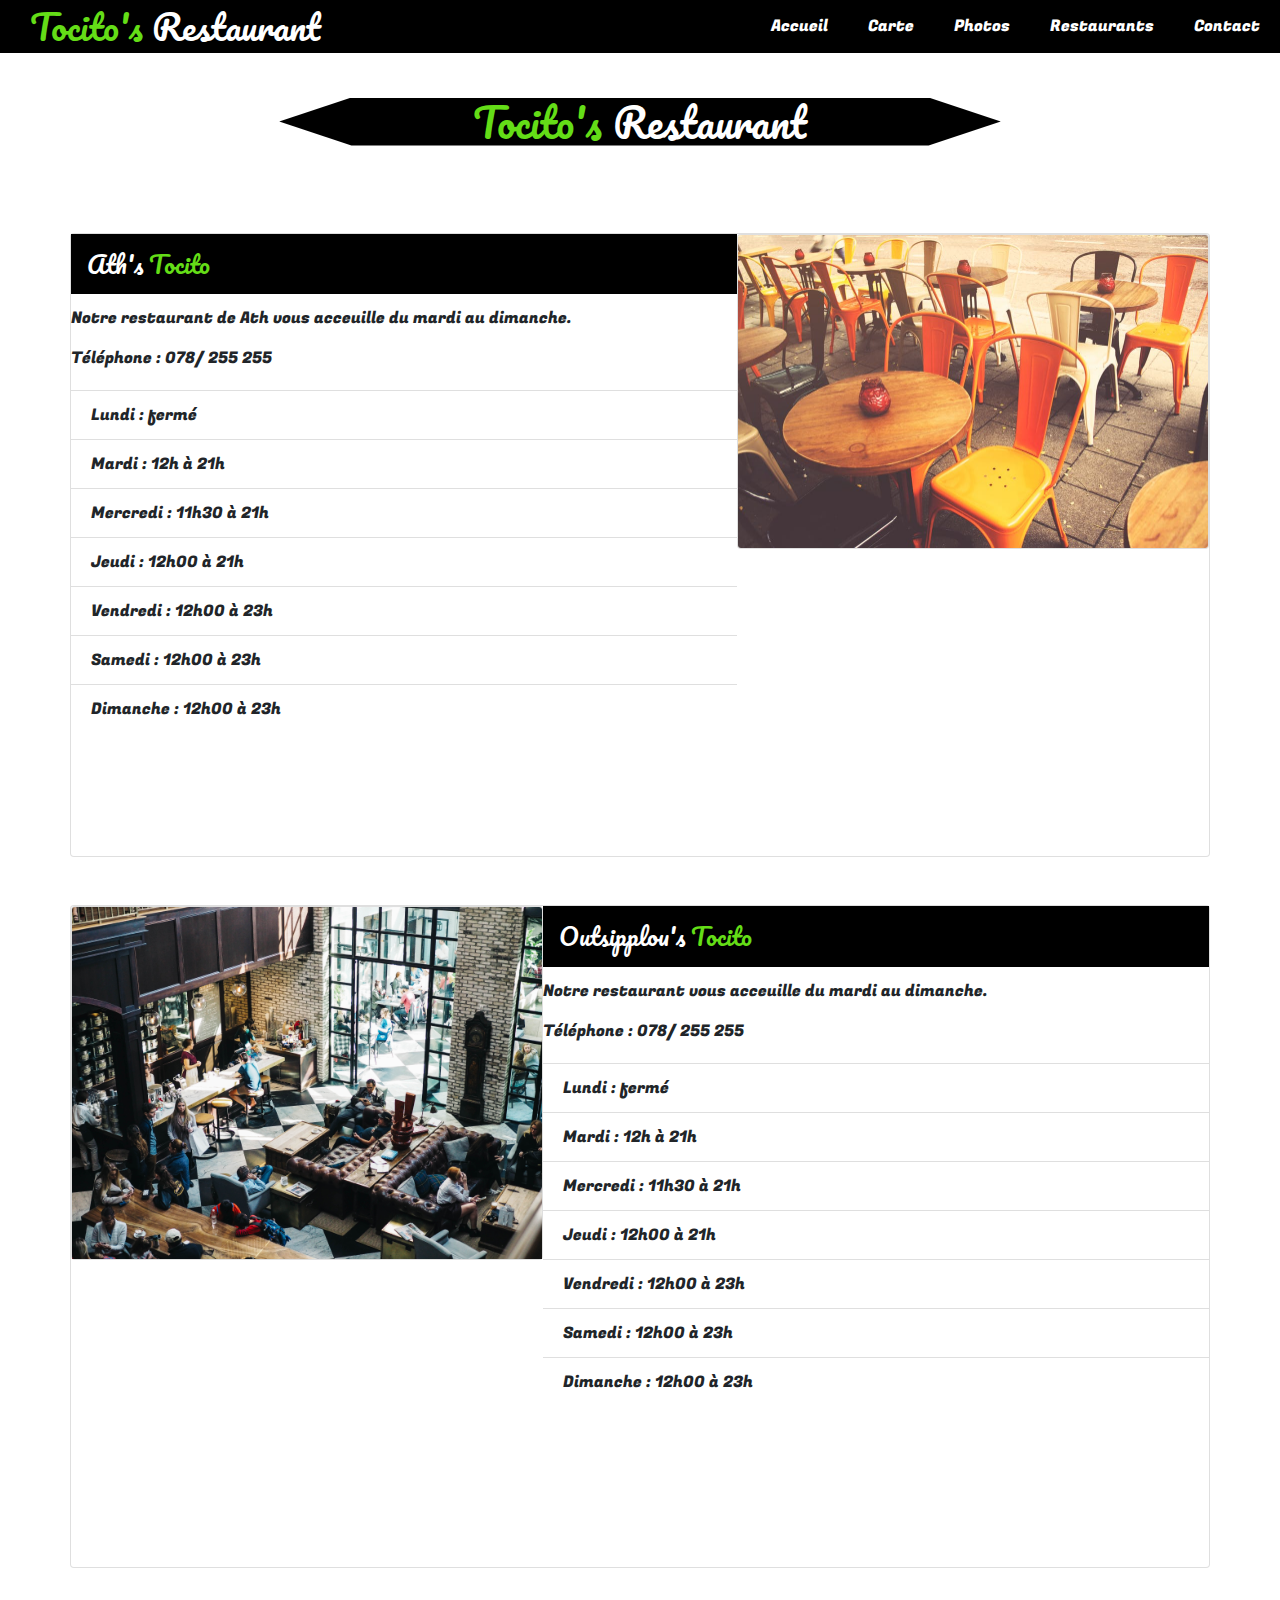
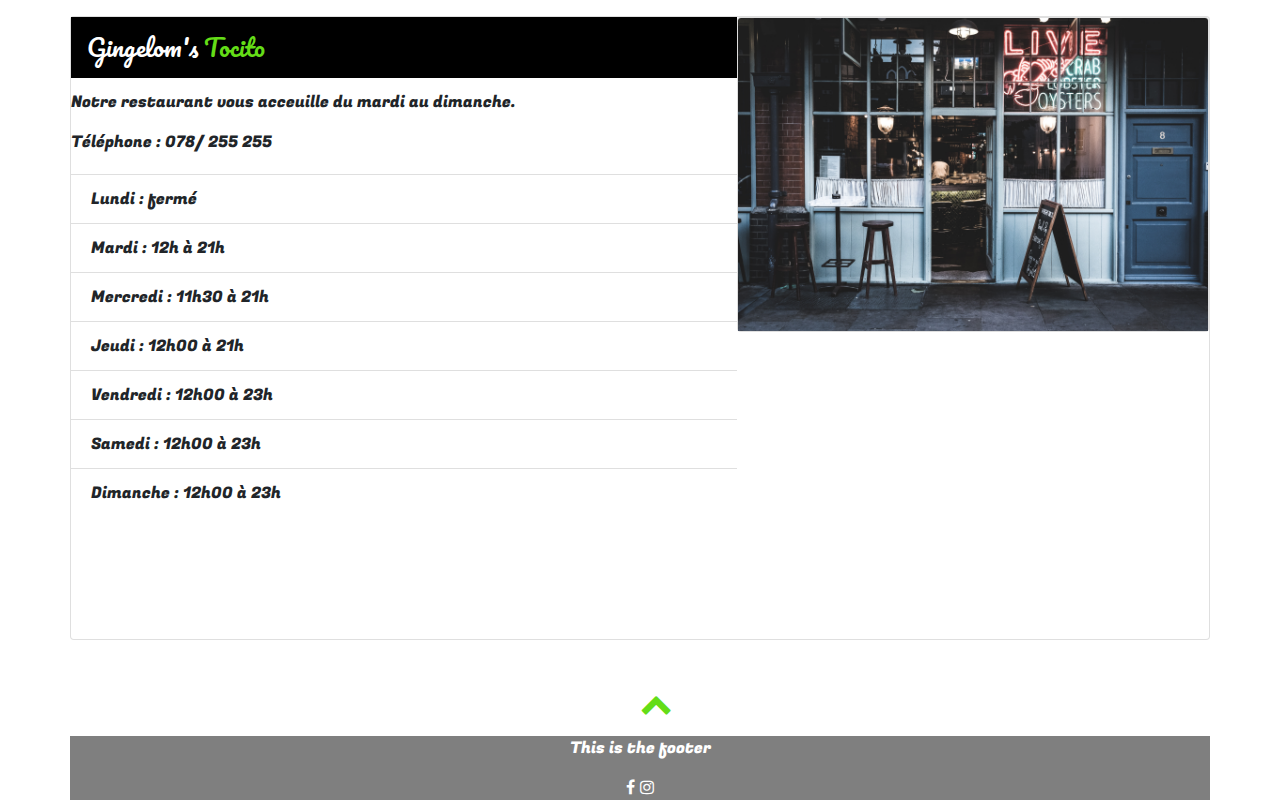
<file: restaurant.html>
<!DOCTYPE html>
<html lang="fr">
<head>
	<meta charset="UTF-8">
	<title>Restaurant-bootstrap</title>

	<meta name="description" content="exercice : réalisation d'un restaurant fictif avec bootstrap">
	<meta name="keywords" content="restaurant bootstrap">
	
	<meta name="viewport" content="width=device-width, initial-scale=1.0">

	<!-- CSS -->
	<link rel="stylesheet" href="assets/css/photo.css">
	
	<!-- Bootstrap -->
	<link rel="stylesheet" href="assets/bootstrap/bootstrap-grid.css">
	<link rel="stylesheet" href="assets/bootstrap/bootstrap-grid.min.css">
	<link rel="stylesheet" href="assets/bootstrap/bootstrap-reboot.css">
	<link rel="stylesheet" href="assets/bootstrap/bootstrap-reboot.min.css">
	<link rel="stylesheet" href="assets/bootstrap/bootstrap.css">
	<link rel="stylesheet" href="assets/bootstrap/bootstrap.min.css">
	
	<!-- FONTs -->
	 <link href="https://fonts.googleapis.com/css?family=Fugaz+One|Pacifico" rel="stylesheet"> 

	<!--fontawesome-->
	<link rel="stylesheet" href="https://cdnjs.cloudflare.com/ajax/libs/font-awesome/4.7.0/css/font-awesome.min.css">
	
	<!-- https://www.freepik.com/ -> Photo du chef -->

</head>
<body>
<!-- NAVBAR -->

	<nav class="navbar navbar-expand-md navbar-light p-0" id="intro">
		
  		<h2 class="navbar-brand mb-0 h1"><span class="colortotico">Tocito's</span> Restaurant</h2>

		<button class="navbar-toggler" type="button" data-toggle="collapse" data-target="#navbarSupportedContent" aria-controls="navbarSupportedContent" aria-expanded="false" aria-label="Toggle navigation">
			<span class="navbar-toggler-icon"></span>
		</button>

		<div class="collapse navbar-collapse" id="navbarSupportedContent">
			<ul class="navbar-nav">
				<li class="nav-item active">
					<a class="nav-link" href="index.html">Accueil<span class="sr-only">(current)</span></a>
				</li>
				<li class="nav-item">
					<a class="nav-link" href="menu.html">Carte</a>
				</li>
				<li class="nav-item dropdown">
					<a class="nav-link" href="photo.html">Photos</a>
				</li>
				<li class="nav-item">
					<a class="nav-link" href="restaurant.html">Restaurants</a>
				</li>
				<li class="nav-item">
					<a class="nav-link" href="contact.html">Contact</a>
				</li>
			</ul>
		</div>
	</nav>


<!-- End : NAVBAR -->
<!-- JUMBOTRON -->
	<header class="jumbotron jumbotron-fluid">
		<div class="container">
		    <h1 class="display-6"><span class="colortotico">Tocito's</span> Restaurant</h1>
	  	</div>
	</header>
<!-- End: JUMBOTRON -->
<!-- CARDS -->
	<main class="container" id="restos">
		<div class="row my-5">
			<div class="card">
				<div class="row">
					<div class="col-md-7 pr-0">
						<div class="card-body pt-0 pl-0 pr-0">
							<h4 class="card-title">Ath's <span class="colortotico">Tocito</span></h4>
							<p class="card-text">Notre restaurant de Ath vous acceuille du mardi au dimanche.</p>
							<p class="card-text">Téléphone : 078/ 255 255</p>
						</div>
						<ul class="list-group list-group-flush">
							<li class="list-group-item">Lundi : fermé</li>
							<li class="list-group-item">Mardi : 12h à 21h</li>
							<li class="list-group-item">Mercredi : 11h30 à 21h</li>
							<li class="list-group-item">Jeudi : 12h00 à 21h</li>
							<li class="list-group-item">Vendredi : 12h00 à 23h</li>
							<li class="list-group-item">Samedi : 12h00 à 23h</li>
							<li class="list-group-item">Dimanche : 12h00 à 23h</li>
						</ul>
					</div>
					<div class="col-md-5 pl-0">
						<div class="card w-100">
							<figure class="mb-0">
								<img class="card-img" src="assets/img/chair.jpeg" alt="Restaurant Ath">
							</figure>
						</div>
						<div class="w-100 m-0 p-0">
							<iframe src="https://www.google.com/maps/embed?pb=!1m18!1m12!1m3!1d2530.976982816962!2d3.7781888733506266!3d50.627544395962374!2m3!1f0!2f0!3f0!3m2!1i1024!2i768!4f13.1!3m3!1m2!1s0x47c30007c1e88b2d%3A0xf8ad79ff4f6c99a9!2sRue+de+la+Station+47%2C+7800+Ath!5e0!3m2!1sfr!2sbe!4v1513164837756" width="100%" height="300" frameborder="0"  allowfullscreen>
							</iframe>
						</div>
					</div>
				</div>
			</div>
		</div>
		<div class="row my-5">
			<div class="card">
				<div class="row">
					<div class="col-md-5 pr-0">
						<div class="card w-100">
							<figure class="mb-0">
								<img class="card-img-top" src="assets/img/resto2.jpg" alt="Card image cap">
							</figure>
						</div>
						<div class="w-100 p-0">
							<iframe src="https://www.google.com/maps/embed?pb=!1m18!1m12!1m3!1d5071.8336534448335!2d5.462279220216747!3d50.53571802787731!2m3!1f0!2f0!3f0!3m2!1i1024!2i768!4f13.1!3m3!1m2!1s0x47c0560b8ac0929b%3A0x8c55ecf4ce2d3d6a!2sHoute-Si-Plou%2C+4120+Neupr%C3%A9!5e0!3m2!1sfr!2sbe!4v1515192307203" width="100%" height="300" frameborder="0"  allowfullscreen>
							</iframe>
						</div>
					</div>
					<div class="col-md-7 pl-0">
						<div class="card-body pt-0 pl-0 pr-0">
							<h4 class="card-title">Outsipplou's <span class="colortotico">Tocito</span></h4>
							<p class="card-text">Notre restaurant vous acceuille du mardi au dimanche.</p>
							<p class="card-text">Téléphone : 078/ 255 255</p>
						</div>
						<ul class="list-group list-group-flush">
							<li class="list-group-item">Lundi : fermé</li>
							<li class="list-group-item">Mardi : 12h à 21h</li>
							<li class="list-group-item">Mercredi : 11h30 à 21h</li>
							<li class="list-group-item">Jeudi : 12h00 à 21h</li>
							<li class="list-group-item">Vendredi : 12h00 à 23h</li>
							<li class="list-group-item">Samedi : 12h00 à 23h</li>
							<li class="list-group-item">Dimanche : 12h00 à 23h</li>
						</ul>
					</div>
				</div>
			</div>
		</div>
		<div class="row my-5">
			<div class="card">
				<div class="row">
					<div class="col-md-7 pr-0">
						<div class="card-body pt-0 pl-0 pr-0">
							<h4 class="card-title">Gingelom's <span class="colortotico">Tocito</span></h4>
							<p class="card-text">Notre restaurant vous acceuille du mardi au dimanche.</p>
							<p class="card-text">Téléphone : 078/ 255 255</p>
						</div>
						<ul class="list-group list-group-flush">
							<li class="list-group-item">Lundi : fermé</li>
							<li class="list-group-item">Mardi : 12h à 21h</li>
							<li class="list-group-item">Mercredi : 11h30 à 21h</li>
							<li class="list-group-item">Jeudi : 12h00 à 21h</li>
							<li class="list-group-item">Vendredi : 12h00 à 23h</li>
							<li class="list-group-item">Samedi : 12h00 à 23h</li>
							<li class="list-group-item">Dimanche : 12h00 à 23h</li>
						</ul>
					</div>
					<div class="col-md-5 pl-0">
						<div class="card w-100">
							<figure class="mb-0">
								<img class="card-img-top" src="assets/img/resto3.jpg" alt="Card image cap">
							</figure>
						</div>
						<div class="w-100 p-0">
							<iframe src="https://www.google.com/maps/embed?pb=!1m18!1m12!1m3!1d2524.336789405593!2d5.131761097071455!3d50.750788530009274!2m3!1f0!2f0!3f0!3m2!1i1024!2i768!4f13.1!3m3!1m2!1s0x47c111c631951d49%3A0x7e6da48b8ccae73f!2sN80+142%2C+3890+Gingelom!5e0!3m2!1sfr!2sbe!4v1515192630718" width="100%" height="300" frameborder="0"  allowfullscreen>
							</iframe>
						</div>
					</div>
				</div>
			</div>
		</div>
		<a id="chevron" rel="" href="#intro" class="anchorLink">
			<i class="fa fa-chevron-up fa-2x" aria-hidden="true"></i>
		</a>
	</main>
<!-- End: CARDS -->
<!-- FOOTER -->
	
	<footer class="container">
		<div class="row">
			<div class="col-12"><p>This is the footer</p></div>
			<div class="col-12"><i class="fa fa-facebook" aria-hidden="true"></i> <i class="fa fa-instagram" aria-hidden="true"></i></div>
		</div>
	</footer>
<!-- End : FOOTER -->
	<!-- JQuery -->
	<script src="https://code.jquery.com/jquery-3.2.1.slim.min.js" integrity="sha384-KJ3o2DKtIkvYIK3UENzmM7KCkRr/rE9/Qpg6aAZGJwFDMVNA/GpGFF93hXpG5KkN" crossorigin="anonymous"></script>
		
	<!--Jquery uniquement pour mettre l'effet "smooth scroll" sur l'encoche en bas !-->	     <script src="https://ajax.googleapis.com/ajax/libs/jquery/2.2.4/jquery.min.js"></script> 

	     <script src="assets/js/script.js"></script>

	<!-- Popper.js -->
	<script src="https://cdnjs.cloudflare.com/ajax/libs/popper.js/1.12.3/umd/popper.min.js" integrity="sha384-vFJXuSJphROIrBnz7yo7oB41mKfc8JzQZiCq4NCceLEaO4IHwicKwpJf9c9IpFgh" crossorigin="anonymous"></script>
	<script src="https://maxcdn.bootstrapcdn.com/bootstrap/4.0.0-beta.2/js/bootstrap.min.js" integrity="sha384-alpBpkh1PFOepccYVYDB4do5UnbKysX5WZXm3XxPqe5iKTfUKjNkCk9SaVuEZflJ" crossorigin="anonymous"></script>
</body>
</html>
</file>
<file: assets/css/style.css>
h1 {
  color: #fff !important;
  font-family: Pacifico, Sans Serif !important; }

.colortotico {
  color: #64DD17 !important; }

h4 {
  font-family: Pacifico, Sans Serif !important; }

a {
  text-decoration: none !important; }

p {
  font-family: "Fugaz One", Sans Serif !important; }

button {
  font-family: "Fugaz One", Sans Serif !important;
  cursor: pointer; }

nav.navbar {
  background-color: rgba(0, 0, 0, 0.5);
  float: left;
  width: 100%; }
  nav.navbar h2 {
    font-family: Pacifico, Sans Serif !important;
    font-size: 35px !important;
    color: #fff !important;
    padding: 0 30px 0 30px !important; }
  nav.navbar ul {
    justify-content: flex-end;
    width: 100%; }
  nav.navbar a {
    color: #fff !important;
    padding: 13px 20px !important;
    font-family: "Fugaz One", Sans Serif !important; }
    nav.navbar a:hover {
      background-color: #64dd17;
      transition: 1s ease; }
  nav.navbar .navbar-collapse {
    z-index: 3; }
  nav.navbar .navbar-toggler-icon {
    background-color: #fff !important; }
  nav.navbar #navbarSupportedContent ul {
    text-align: center; }

.jumbotron {
  height: 50%;
  background-image: url(../img/plats2.jpg);
  background-repeat: no-repeat;
  background-size: cover; }
  .jumbotron h1, .jumbotron p {
    text-align: center; }
  .jumbotron h1 {
    background-color: rgba(0, 0, 0, 0.5);
    margin: 0 auto;
    width: 80%;
    -webkit-clip-path: polygon(10% 0, 90% 0, 100% 50%, 100% 50%, 90% 100%, 10% 100%, 0 50%, 0 50%);
    clip-path: polygon(10% 0, 90% 0, 100% 50%, 100% 50%, 90% 100%, 10% 100%, 0 50%, 0 50%); }
  .jumbotron .container {
    margin-top: 15%; }
  .jumbotron .lead {
    color: #fff;
    font-family: "Fugaz One", Sans Serif !important;
    background-color: rgba(0, 0, 0, 0.5);
    width: 30%;
    margin: 5% auto; }

#panels {
  margin-bottom: 5%; }

.panel {
  font-family: "Fugaz One", Sans Serif !important; }
  .panel .panel-title {
    border-bottom: 1px solid #64DD17 !important;
    color: #64DD17 !important;
    padding: 10px; }
  .panel li {
    list-style-type: none; }
  .panel i {
    margin-right: 5px; }
  .panel a {
    margin: 10px auto;
    text-align: center;
    display: block; }

#chevron {
  color: #64DD17 !important;
  margin: 0 50%;
  transition: 2s ease; }
  #chevron i {
    margin-bottom: 0.5em; }

.list-group {
  font-family: "Fugaz One", Sans Serif !important; }

.titles-menu {
  background-color: #64DD17 !important;
  color: #fff; }

.badge {
  font-size: 1em !important; }

h4 {
  background-color: #000 !important;
  color: #fff !important;
  padding: 1rem; }

footer {
  background-color: rgba(0, 0, 0, 0.5);
  color: #fff;
  text-align: center; }

@media (max-width: 940px) {
  nav.navbar h2 {
    font-size: 25px !important; }
  nav.navbar a {
    padding-left: 0 !important;
    padding-right: 10px !important; } }
@media (max-width: 767px) {
  h1 {
    font-size: 2rem !important;
    width: 90% !important;
    clear: both;
    position: relative; }

  p {
    font-size: 1rem !important; }

  nav {
    margin-bottom: 3%; } }

/*# sourceMappingURL=style.css.map */
</file>
<file: assets/css/photo.css>
@import url(style.css);
nav.navbar {
  background-color: #000;
  float: none; }

.jumbotron {
  background-image: none;
  background-color: #fff !important;
  height: 0px;
  padding: 0px !important;
  margin-bottom: 15vh !important; }
  .jumbotron h1 {
    background-color: #000;
    width: 65%; }

.jumbotron > .container {
  margin-top: 5vh; }

#gallery img {
  width: 30vw;
  height: 38vh;
  border-radius: 30px; }
#gallery figcaption {
  margin-top: 10px;
  font-family: 'Fugaz One', Sans Serif !important;
  font-size: 1.2em;
  color: #fff;
  background-color: #64DD17;
  border-radius: 30px; }

.page-link {
  color: #64DD17 !important;
  font-size: 0.9em;
  font-family: 'Fugaz One', Sans Serif !important;
  border: 2px solid #64DD17 !important;
  border-radius: 50% !important;
  justify-content: center; }
  .page-link:hover {
    color: #fff !important;
    background-color: #64DD17 !important; }

#restos img {
  height: 100%; }

@media (max-width: 991px) {
  main, footer {
    max-width: 850px !important; }

  #gallery img {
    width: 50vw;
    height: 35vh; } }
@media (max-width: 767px) {
  #gallery img {
    width: 40vw;
    height: 35vh;
    display: block;
    margin: auto; }

  #gallery figcaption {
    width: 40vw;
    display: block;
    margin: 2% auto; } }

/*# sourceMappingURL=photo.css.map */
</file>
